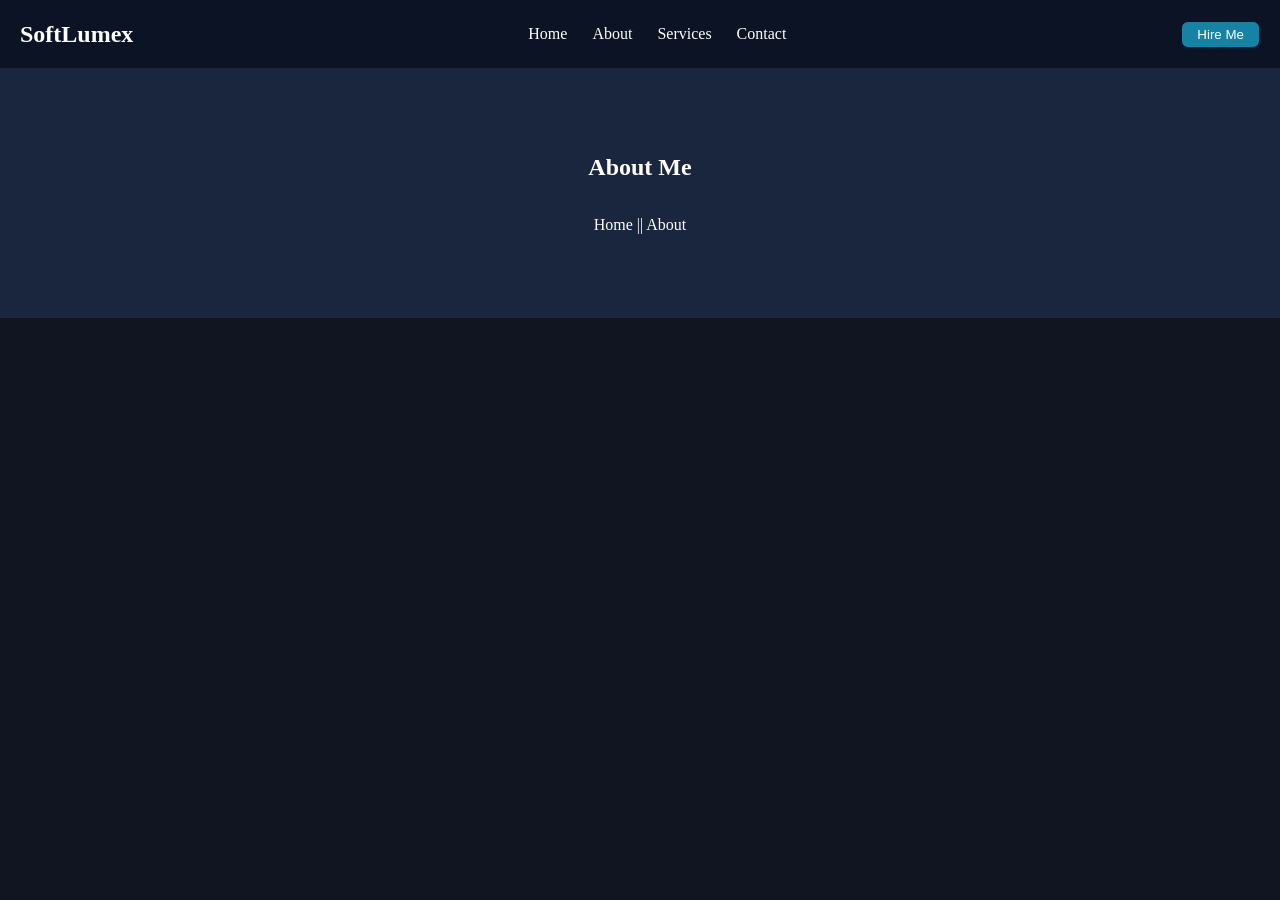
<file: about.html>
<!DOCTYPE html>
<html lang="en">
<head>
    <meta charset="UTF-8">
    <meta name="viewport" content="width=device-width, initial-scale=1.0">
    <title>Document</title>
    <link rel="stylesheet" href="about.css">
</head>
<body>
      <section class="menu">
        <div class="menu-item">

            <div class="logo">
                <a href="index.html"><h2> SoftLumex</h2> </a>
            </div>

            <!-- Hamburger -->
            <div class="hamburger" id="hamburger">
                <span></span>
                <span></span>
                <span></span>
            </div>

            <div class="links" id="navLinks">
                <ul>
                    <li><a href="index.html">Home</a></li>
                    <li><a href="about.html">About</a></li>
                    <li><a href="services.html">Services</a></li>
                    <li><a href="contact.html">Contact</a></li>
                </ul>
            </div>

            <div class="btn">
                <button>Hire Me</button>
            </div>
        </div>
    </section>
     <!-- HERO -->
    <section class="hero-item">
        <h1>About Me</h1><br>
        <a href="index.html">Home</a> || <span>About</span>
    </section>
</body>
</html>
</file>
<file: about.css>
*{
    margin: 0;
    padding: 0;
    box-sizing: border-box;
}
body {
    background-color: rgb(17, 20, 33);
    color: rgb(255, 255, 255);
    line-height: 1.6;
}

/* MENU */
.menu{
    background:#0b1324;
    padding:15px 20px;
}

.menu-item{
    display:flex;
    justify-content:space-between;
    align-items:center;
}

/* LINKS */
.links ul{
    display:flex;
    gap:25px;
    list-style:none;
}

/* HAMBURGER */
.hamburger{
    display:none;
    flex-direction:column;
    gap:5px;
    cursor:pointer;
}

.hamburger span{
    width:25px;
    height:3px;
    background:white;
    border-radius:3px;
}
.btn button{
    padding: 5px 15px;
    border: 1px solid #08132b;
    border-radius: 7px;
    background: rgb(22, 131, 164);
    color: rgb(255, 255, 255);
    font-weight: 300;
}
.btn button:hover{
    background-color: rgb(65, 109, 109);
    z-index: 2;
}

/* MOBILE MENU */
@media(max-width:768px){

    .hamburger{
        display:flex;
    }

    .links{
        position:absolute;
        top:70px;
        left:0;
        width:100%;
        background:#0b1324;
        display:none;
        padding:20px 0;
        text-align:center;
    }

    .links ul{
        flex-direction:column;
        gap:15px;
    }

    .links.active{
        display:block;
    }

    .btn{
        display:none;
    }
}

a {
    color: white;
    text-decoration: none;
}
/* HERO */
.hero-item {
    text-align: center;
    padding: 80px 20px;
    background: #1a263e;
}
</file>
